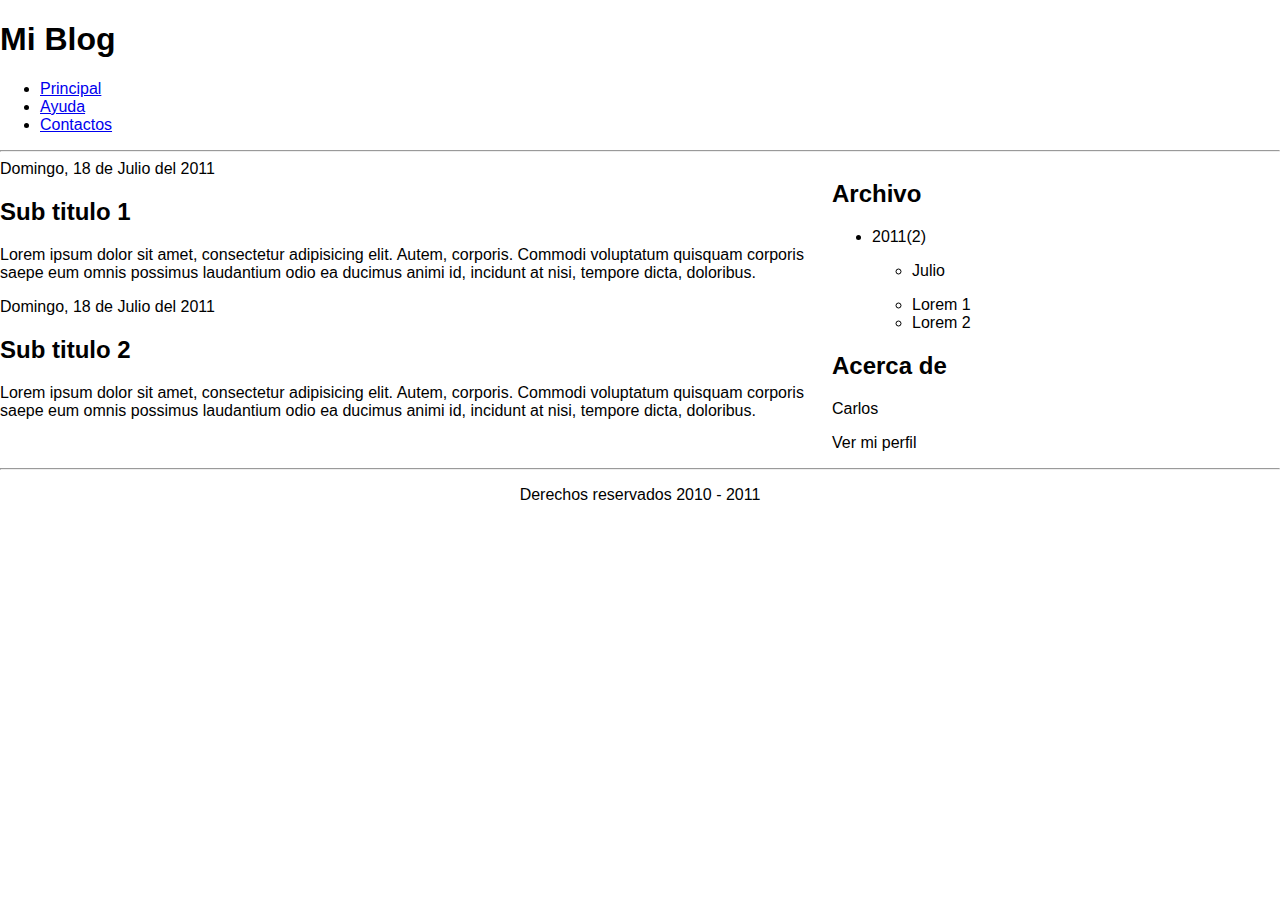
<file: 004-Blog-media/index.html>
<!DOCTYPE html>
<html lang="es">
<head>
    <meta charset="UTF-8">
    <title>Blog </title>
    <link rel="stylesheet" href="css/estilos.css">
</head>
<body>
    <div>
        <header>
            <h1>Mi Blog</h1>
        </header>
        <nav>
            <ul>
                <li><a href="#">Principal</a></li>
                <li><a href="#">Ayuda</a></li>
                <li><a href="#">Contactos</a></li>
            </ul>
        </nav>
        <hr>
        <section>
            <article>
                <span class="fecha"> Domingo, 18 de Julio del 2011</span>
                <div>
                    <h2 class="subtitulo">Sub titulo 1</h2>
                    <p> Lorem ipsum dolor sit amet, consectetur adipisicing elit. Autem, corporis. Commodi voluptatum quisquam corporis saepe eum omnis                         possimus  laudantium odio ea ducimus animi id, incidunt at nisi, tempore dicta, doloribus. </p>
                    </article>
           <article>
                <span class="fecha"> Domingo, 18 de Julio del 2011</span>
                <div>
                    <h2 class="subtitulo">Sub titulo 2</h2>
                    <p> Lorem ipsum dolor sit amet, consectetur adipisicing elit. Autem, corporis. Commodi voluptatum quisquam corporis saepe eum omnis                     possimus laudantium odio ea ducimus animi id, incidunt at nisi, tempore dicta, doloribus.</p>
            </article>
        
         </section>
            <aside>
                    <h2>Archivo</h2>
                    <ul>
                    <li>
                            <p>2011(2)</p>
                    <ul>
                    <li>
                            <p>Julio</p>
                    </li>
                    <li> Lorem 1</li>
                    <li>Lorem 2</li>
                        
                    </ul> 
                    </li>  
                    </ul>
                <h2>Acerca de </h2>
                <p>Carlos</p>
                <p>Ver mi perfil</p>
                </aside>
                <hr>
                <footer>
                    <p>
                       
                        Derechos reservados 2010 - 2011
                    </p>
                </footer>
                </div>
            </body>
 </html>
</file>
<file: 004-Blog-media/css/estilos.css>
body{
    font-family: Arial, Helvetica, sans-serif;
    margin: 0 auto;
    width: 100%;
}
section{
    width: 65%;
    float: left;
}

aside{
    width: 35%;
    float: left;
}
footer{
    text-align: center;
    clear: both;
}


/*movil*/
@media only screen and (max-width: 481px){
    
     div{
        text-align: center;
    }
    p{
        text-align: center;
    }
    
    li{
        text-align: center;
    
    }
        
    ul{
        text-align: center;
    }
    aside{
            display: none;
        }
    section{
            width: 98%:
     }
    
}

/*tablet*/
@media only screen and (min-width: 481px) and (max-width:720px){
     div{
        text-align: center;
    }
    p{
        text-align: center;
    }
    
    li{
        text-align: center;
    }
    ul{
        text-align: center;
    }
    aside{
            display: none;
        }
        section{
            width: 98%:
        }
}
</file>
